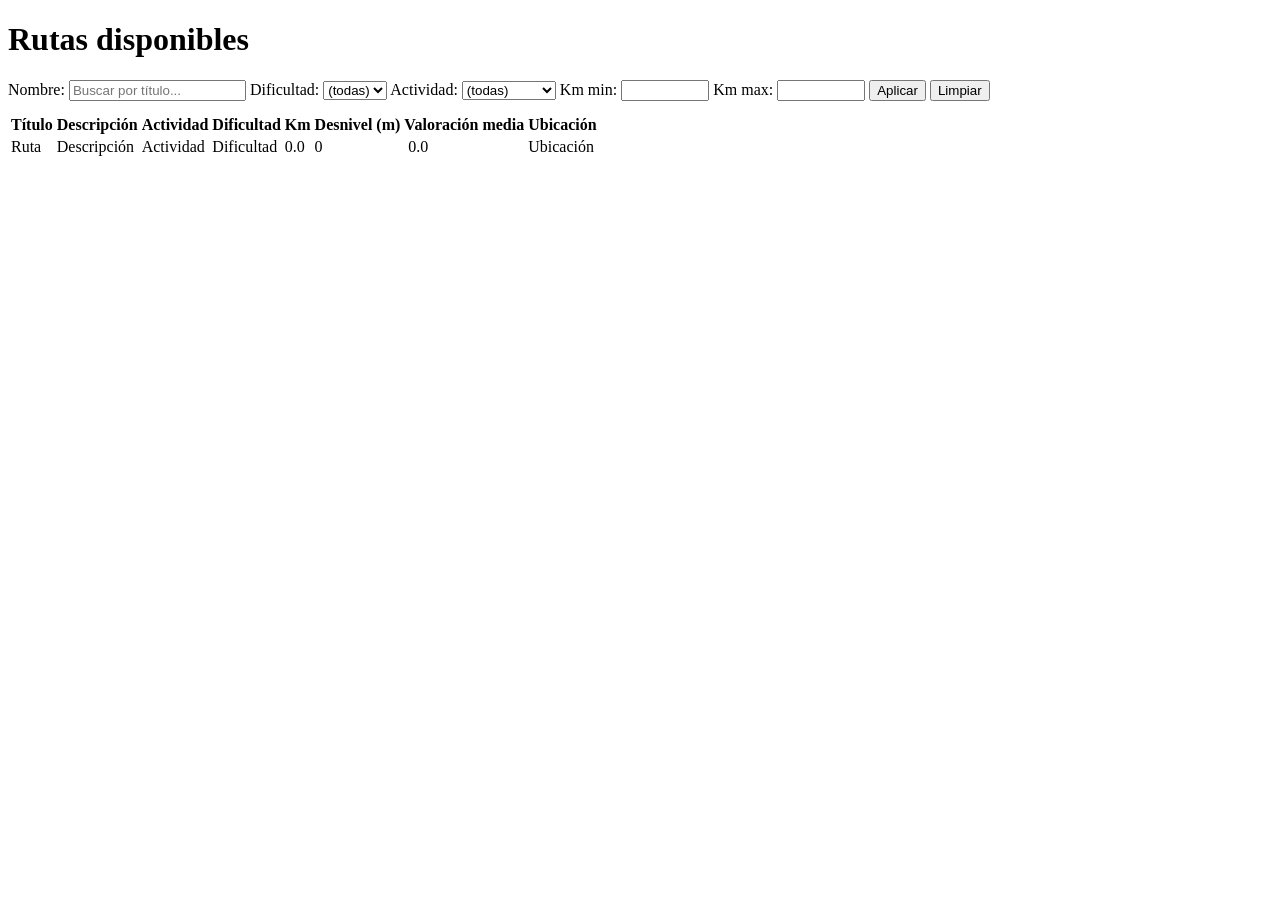
<file: src/main/resources/templates/index.html>
<!DOCTYPE html>
<html lang="es" xmlns:th="http://www.thymeleaf.org">
<head>
    <meta charset="UTF-8" />
    <title>SendaLite - Rutas</title>
    <th:block th:replace="fragments/common :: headExtras" />
</head>
<body>
<th:block th:replace="fragments/common :: navbar" />
<h1>Rutas disponibles</h1>

<!-- FILTROS: búsqueda y selectores para filtrar en cliente -->
<div style="margin-bottom:12px;">
    <label>Nombre: <input id="filterNombre" type="text" placeholder="Buscar por título..." /></label>
    <label>Dificultad:
        <select id="filterDificultad">
            <option value="">(todas)</option>
            <option value="FACIL">Fácil</option>
            <option value="MEDIA">Media</option>
            <option value="DIFICIL">Difícil</option>
        </select>
    </label>
    <label>Actividad:
        <select id="filterActividad">
            <option value="">(todas)</option>
            <option value="SENDERISMO">Senderismo</option>
            <option value="CICLISMO">Ciclismo</option>
            <option value="CORRER">Correr</option>
            <option value="ESCALADA">Escalada</option>
            <option value="OTRO">Otro</option>
        </select>
    </label>
    <label>Km min: <input id="filterMinKm" type="number" step="0.1" min="0" style="width:80px;" /></label>
    <label>Km max: <input id="filterMaxKm" type="number" step="0.1" min="0" style="width:80px;" /></label>
    <button id="btnAplicarFiltro">Aplicar</button>
    <button id="btnLimpiarFiltro">Limpiar</button>
</div>

<div>
    <table class="routes-table">
        <thead>
            <tr>
                <th>Título</th>
                <th>Descripción</th>
                <th>Actividad</th>
                <th>Dificultad</th>
                <th>Km</th>
                <th>Desnivel (m)</th>
                <th>Valoración media</th>
                <th>Ubicación</th>
            </tr>
        </thead>
        <tbody>
            <tr th:each="ruta : ${rutas}"
                th:attr="data-id=${ruta.idRuta}, data-titulo=${ruta.titulo}, data-dificultad=${ruta.dificultad != null ? ruta.dificultad.name() : ''}, data-actividad=${ruta.tipoActividad != null ? ruta.tipoActividad.name() : ''}, data-distancia=${ruta.distanciaKm}"
                tabindex="0">
                <td><a th:href="@{'/rutas/' + ${ruta.idRuta}}" th:text="${ruta.titulo}">Ruta</a></td>
                <td th:text="${ruta.descripcion}">Descripción</td>
                <td th:text="${ruta.tipoActividad != null ? ruta.tipoActividad.name() : ''}">Actividad</td>
                <td>
                    <span class="difficulty-badge" th:text="${ruta.dificultad != null ? ruta.dificultad.name() : ''}">Dificultad</span>
                    <span class="difficulty-bars" aria-hidden="true">
                        <span class="bar"></span>
                        <span class="bar"></span>
                        <span class="bar"></span>
                    </span>
                </td>
                <td th:text="${ruta.distanciaKm != null ? #numbers.formatDecimal(ruta.distanciaKm,1,2) : ''}">0.0</td>
                <td th:text="${ruta.desnivelM != null ? ruta.desnivelM : ''}">0</td>
                <td th:attr="data-media=${medias != null and medias.containsKey(ruta.idRuta) ? medias[ruta.idRuta] : 0}" aria-label="Valoración media de la ruta">
                    <span class="stars-inline" aria-hidden="true"></span> &nbsp;<span th:text="${medias != null and medias.containsKey(ruta.idRuta) ? #numbers.formatDecimal(medias[ruta.idRuta],1,1) : '0.0'}">0.0</span>
                </td>
                <td th:text="${ruta.ubicacion}">Ubicación</td>
            </tr>
        </tbody>
    </table>
</div>
<script th:inline="javascript">
    /*<![CDATA[*/
    function logout() {
        var meta = document.querySelector('meta[name="_csrf"]');
        var headerMeta = document.querySelector('meta[name="_csrf_header"]');
        var token = meta ? meta.getAttribute('content') : null;
        var headerName = headerMeta ? headerMeta.getAttribute('content') : 'X-XSRF-TOKEN';
        var headers = {};
        if (token) headers[headerName] = token;
        fetch('/logout', { method: 'POST', credentials: 'include', headers: headers })
            .then(() => { window.location = '/'; })
            .catch(e => { alert('Error al hacer logout: ' + e); });
    }

    // Funciones de filtrado en cliente
    function aplicarFiltro() {
        var nombre = (document.getElementById('filterNombre').value || '').toLowerCase();
        var dificultad = document.getElementById('filterDificultad').value || '';
        var actividad = document.getElementById('filterActividad').value || '';
        var minKm = parseFloat(document.getElementById('filterMinKm').value);
        var maxKm = parseFloat(document.getElementById('filterMaxKm').value);
        if (isNaN(minKm)) minKm = null;
        if (isNaN(maxKm)) maxKm = null;

        var rows = document.querySelectorAll('table tbody tr');
        rows.forEach(function(row) {
            var titulo = (row.getAttribute('data-titulo') || '').toLowerCase();
            var rowDificultad = row.getAttribute('data-dificultad') || '';
            var rowActividad = row.getAttribute('data-actividad') || '';
            var distanciaRaw = row.getAttribute('data-distancia');
            var rowKm = distanciaRaw ? parseFloat(distanciaRaw) : null;

            var ok = true;
            if (nombre && !titulo.includes(nombre)) ok = false;
            if (dificultad && rowDificultad !== dificultad) ok = false;
            if (actividad && rowActividad !== actividad) ok = false;
            if (minKm !== null && (rowKm === null || rowKm < minKm)) ok = false;
            if (maxKm !== null && (rowKm === null || rowKm > maxKm)) ok = false;

            row.style.display = ok ? '' : 'none';
        });
    }

    function limpiarFiltro() {
        document.getElementById('filterNombre').value = '';
        document.getElementById('filterDificultad').value = '';
        document.getElementById('filterActividad').value = '';
        document.getElementById('filterMinKm').value = '';
        document.getElementById('filterMaxKm').value = '';
        aplicarFiltro();
    }

    document.getElementById('btnAplicarFiltro').addEventListener('click', function(e) { e.preventDefault(); aplicarFiltro(); });
    document.getElementById('btnLimpiarFiltro').addEventListener('click', function(e) { e.preventDefault(); limpiarFiltro(); });

    // Llamada para renderizar estrellas en el índice (si existe la función global renderAllStars)
    if (typeof renderAllStars === 'function') { document.addEventListener('DOMContentLoaded', renderAllStars); }

    // Hacer las filas clicables: navegar a /rutas/{id} cuando se clickea la fila (excepto sobre enlaces, botones o inputs)
    function setupClickableRows() {
        document.querySelectorAll('table.routes-table tbody tr[data-id]').forEach(function(row){
            row.addEventListener('click', function(e){
                var target = e.target;
                if (target.closest('a, button, input, select, textarea')) return; // no interferir
                var id = this.getAttribute('data-id');
                if (id) window.location = '/rutas/' + id;
            });
            // permitir Enter/Space para activar la fila cuando tiene foco
            row.addEventListener('keydown', function(e){
                if (e.key === 'Enter' || e.key === ' ') { e.preventDefault(); this.click(); }
            });
        });
    }
    document.addEventListener('DOMContentLoaded', setupClickableRows);
     /*]]>*/
</script>
</body>
</html>
</file>
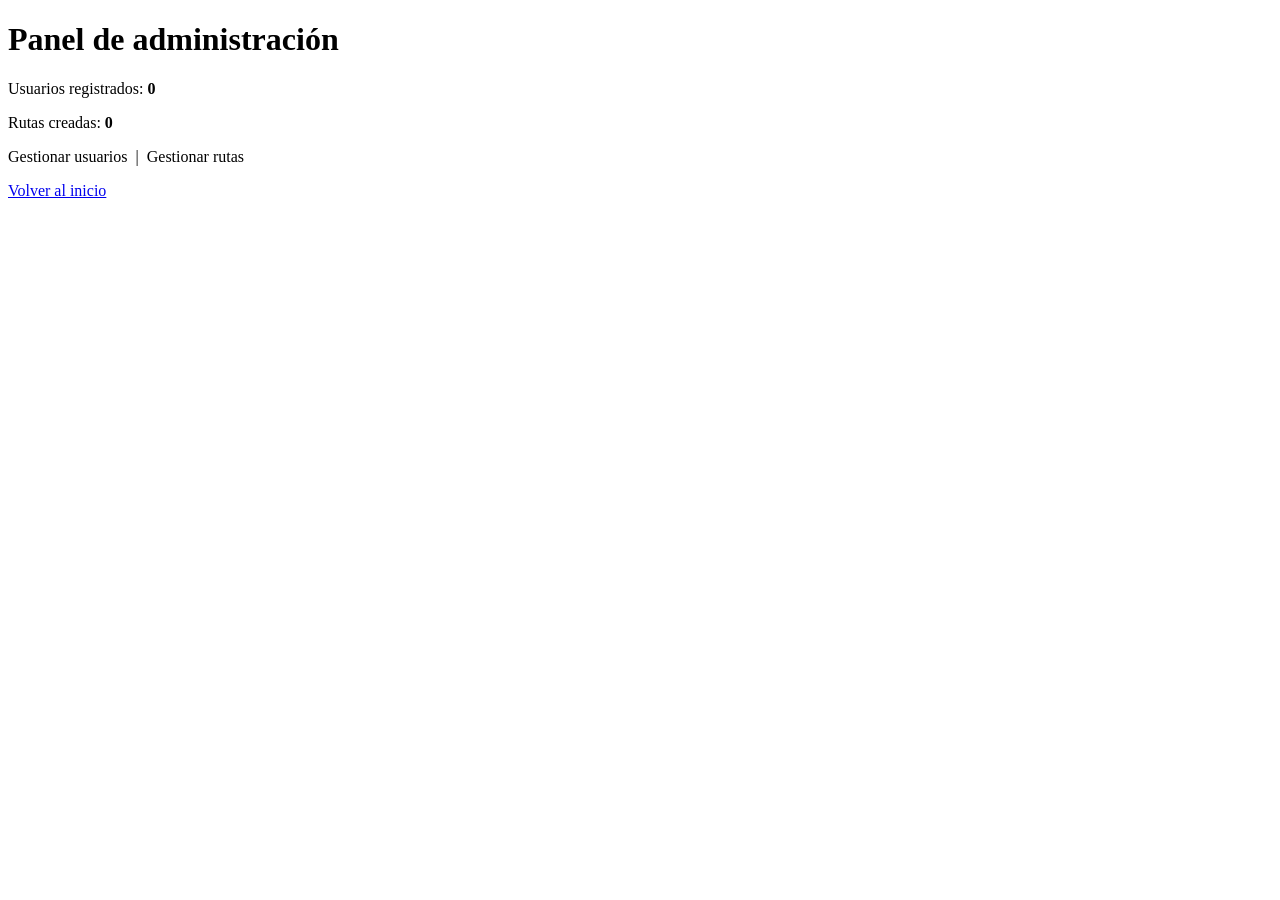
<file: src/main/resources/templates/admin/index.html>
<!DOCTYPE html>
<html lang="es" xmlns:th="http://www.thymeleaf.org">
<head>
    <meta charset="UTF-8" />
    <title>Admin - Panel</title>
    <th:block th:replace="~{fragments/common :: headExtras}" />
</head>
<body>
<th:block th:replace="~{fragments/common :: navbar}" />
<h1>Panel de administración</h1>
<p>Usuarios registrados: <strong th:text="${usuariosCount}">0</strong></p>
<p>Rutas creadas: <strong th:text="${rutasCount}">0</strong></p>
<p>
    <a th:href="@{/admin/usuarios}">Gestionar usuarios</a>
    &nbsp;|&nbsp;
    <a th:href="@{/admin/rutas}">Gestionar rutas</a>
</p>
<p><a href="/">Volver al inicio</a></p>
</body>
</html>
</file>
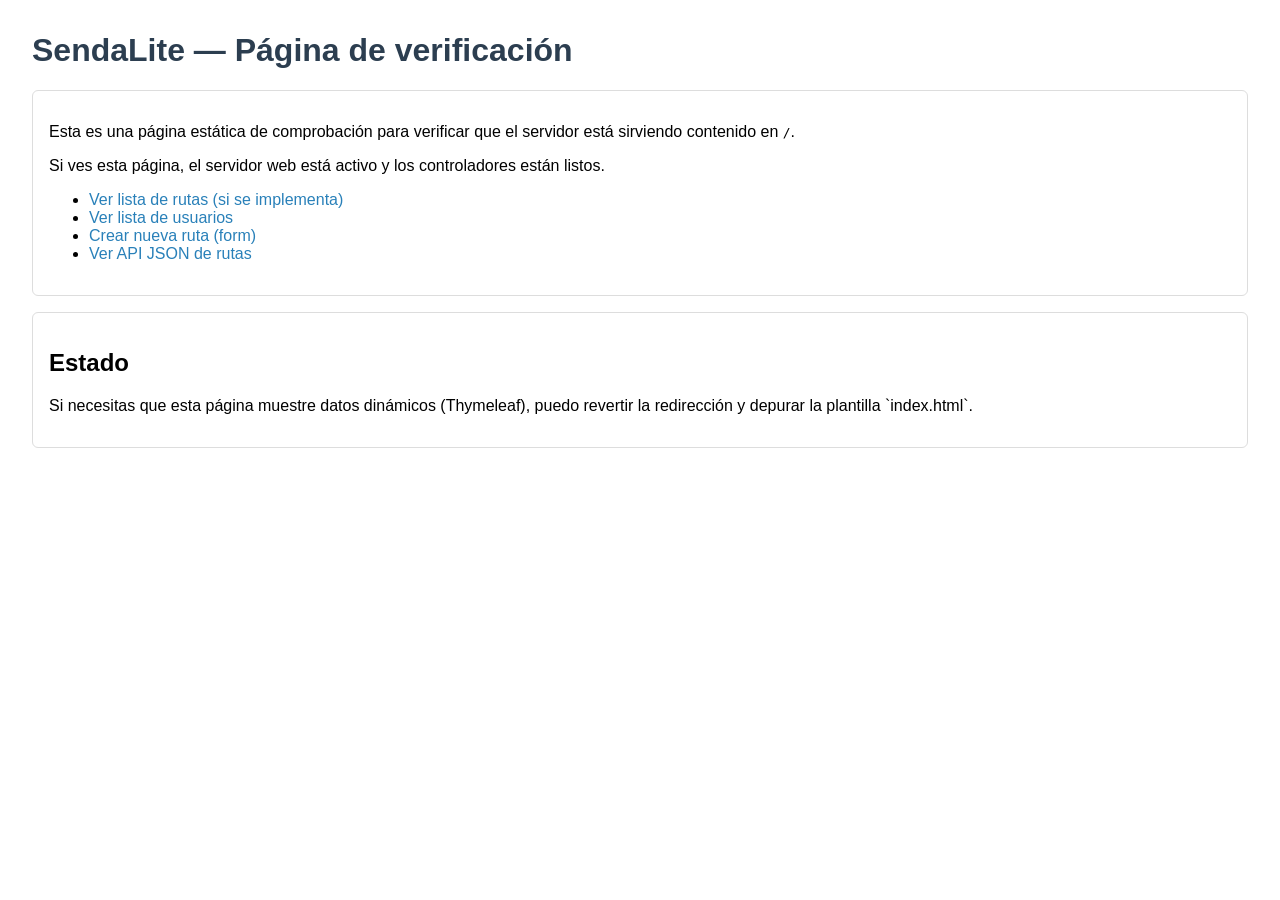
<file: src/main/resources/static/static-index.html>
<!DOCTYPE html>
<html lang="es">
<head>
  <meta charset="UTF-8" />
  <title>SendaLite - Verificación</title>
  <style>
    body { font-family: Arial, sans-serif; margin: 2rem; }
    h1 { color: #2c3e50; }
    a { color: #2980b9; text-decoration: none; }
    .card { border: 1px solid #ddd; padding: 1rem; margin-bottom: 1rem; border-radius: 6px; }
  </style>
</head>
<body>
  <h1>SendaLite — Página de verificación</h1>
  <div class="card">
    <p>Esta es una página estática de comprobación para verificar que el servidor está sirviendo contenido en <code>/</code>.</p>
    <p>Si ves esta página, el servidor web está activo y los controladores están listos.</p>
    <ul>
      <li><a href="/rutas">Ver lista de rutas (si se implementa)</a></li>
      <li><a href="/usuarios">Ver lista de usuarios</a></li>
      <li><a href="/rutas/nueva">Crear nueva ruta (form)</a></li>
      <li><a href="/api/rutas">Ver API JSON de rutas</a></li>
    </ul>
  </div>
  <div class="card">
    <h2>Estado</h2>
    <p>Si necesitas que esta página muestre datos dinámicos (Thymeleaf), puedo revertir la redirección y depurar la plantilla `index.html`.</p>
  </div>
</body>
</html>
</file>
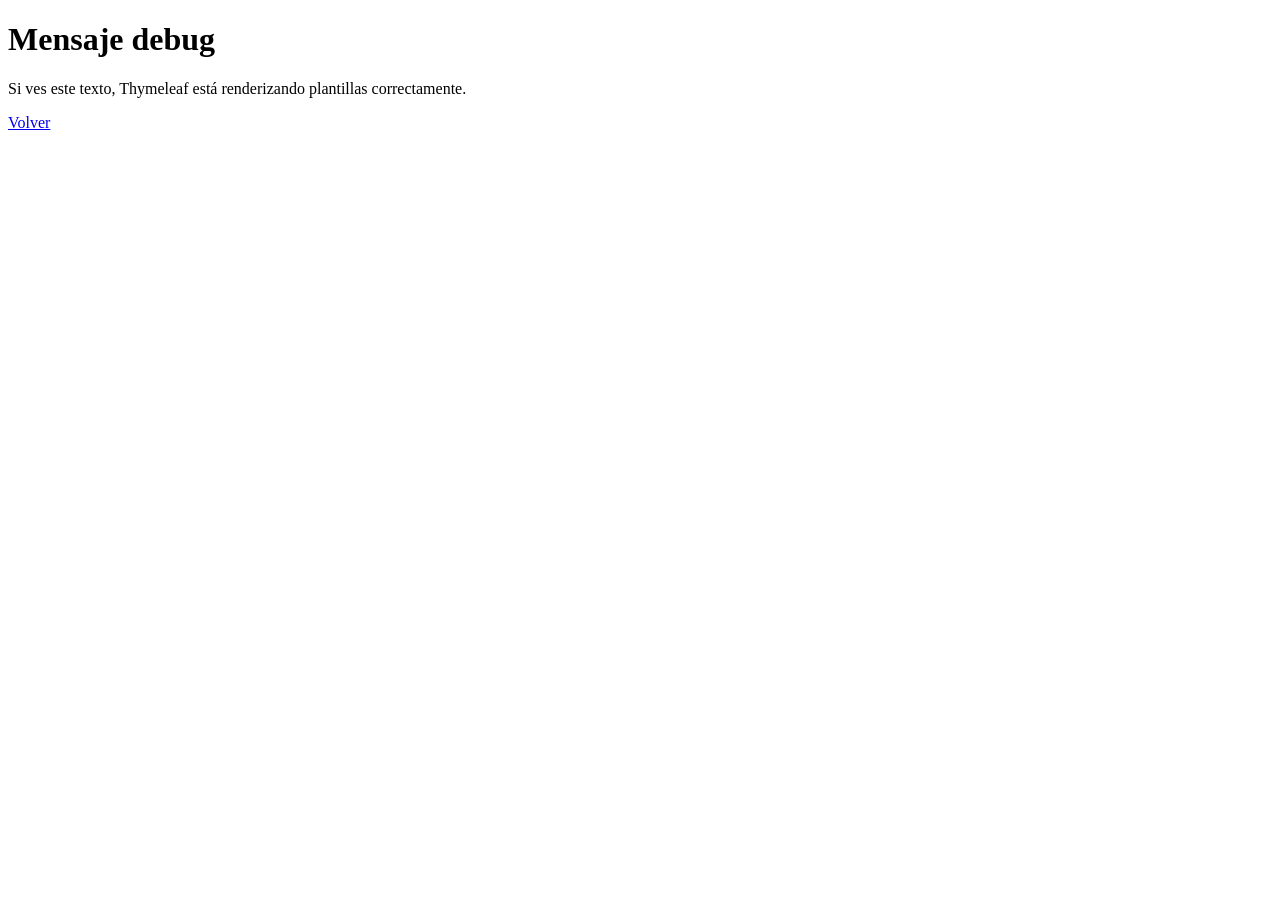
<file: src/main/resources/templates/debug-index.html>
<!DOCTYPE html>
<html lang="es" xmlns:th="http://www.thymeleaf.org">
<head>
  <meta charset="UTF-8" />
  <title>Debug Thymeleaf</title>
</head>
<body>
  <h1 th:text="${mensajeDebug}">Mensaje debug</h1>
  <p>Si ves este texto, Thymeleaf está renderizando plantillas correctamente.</p>
  <p><a href="/static">Volver</a></p>
</body>
</html>
</file>
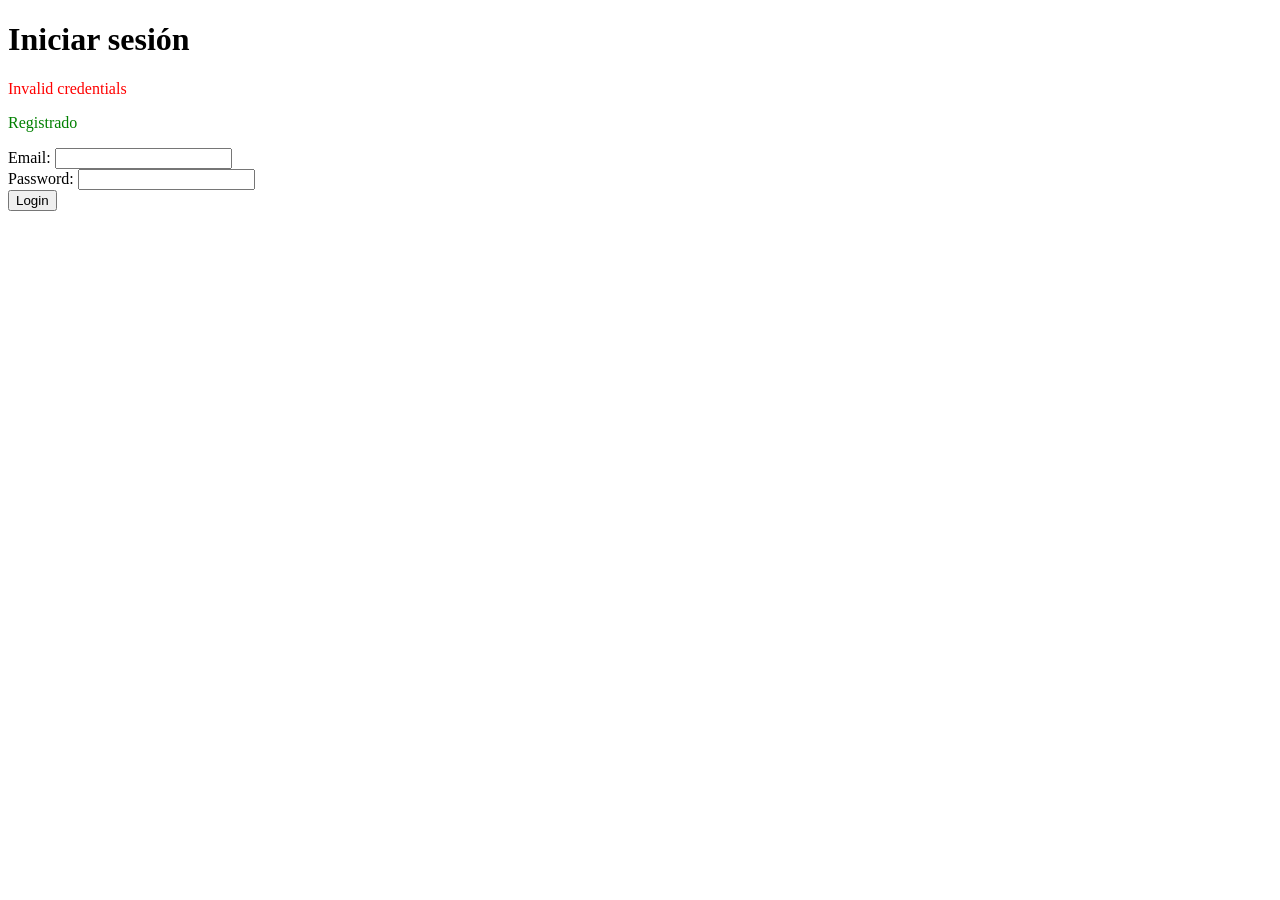
<file: src/main/resources/templates/login.html>
<!DOCTYPE html>
<html lang="es" xmlns:th="http://www.thymeleaf.org">
<head>
    <meta charset="UTF-8" />
    <title>Login</title>
    <th:block th:replace="fragments/common :: headExtras" />
</head>
<body>
<th:block th:replace="fragments/common :: navbar" />
<h1>Iniciar sesión</h1>
<div th:if="${param.error}">
    <p style="color:red">Invalid credentials</p>
</div>
<div th:if="${success}">
    <p style="color:green" th:text="${success}">Registrado</p>
</div>
<form th:action="@{/login}" method="post">
    <input type="hidden" th:name="${_csrf.parameterName}" th:value="${_csrf.token}" />
    <label>Email: <input type="text" name="username" /></label><br/>
    <label>Password: <input type="password" name="password" /></label><br/>
    <button type="submit">Login</button>
</form>
</body>
</html>
</file>
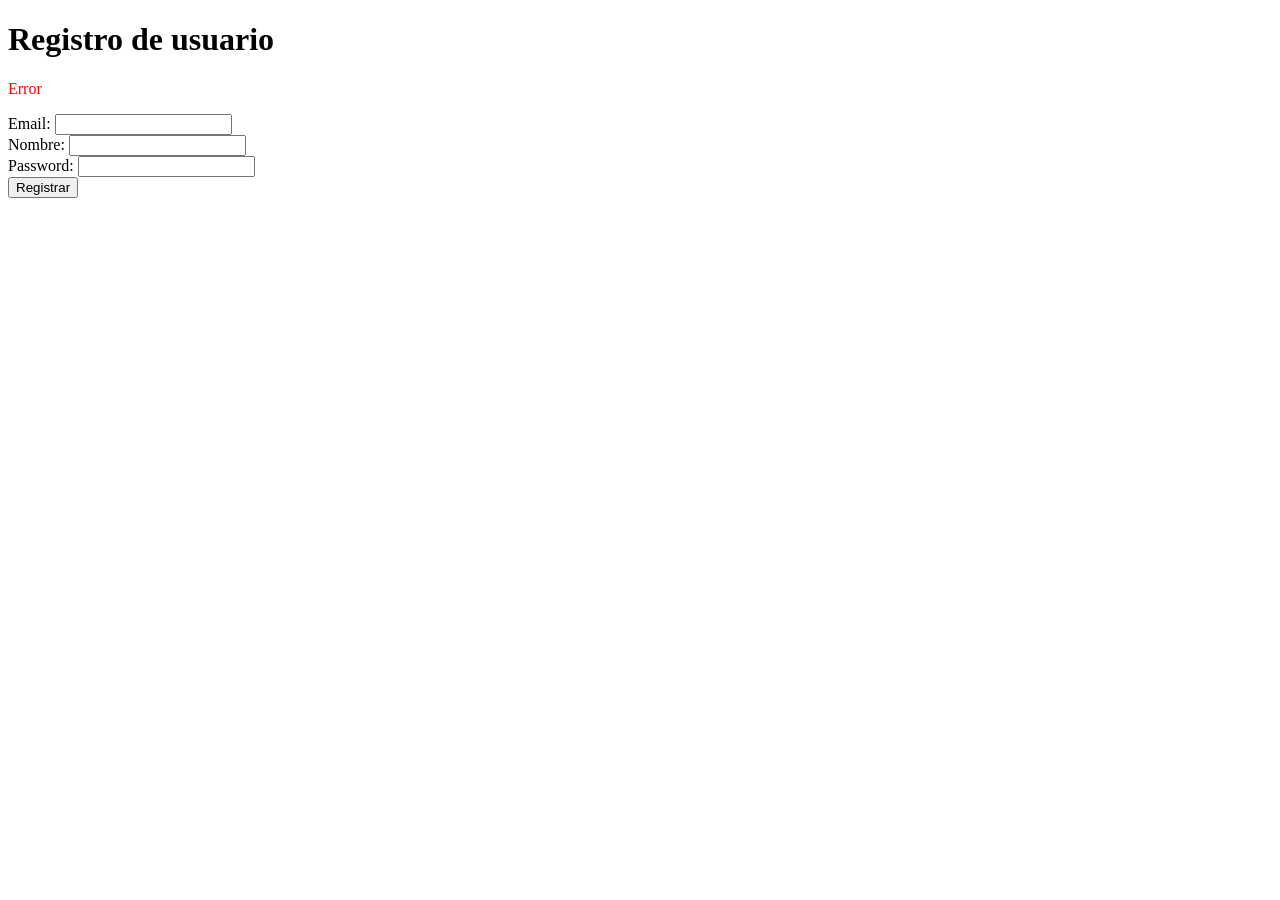
<file: src/main/resources/templates/register.html>
<!DOCTYPE html>
<html lang="es" xmlns:th="http://www.thymeleaf.org">
<head>
    <meta charset="UTF-8" />
    <title>Registro</title>
    <th:block th:replace="fragments/common :: headExtras" />
</head>
<body>
<th:block th:replace="fragments/common :: navbar" />
<h1>Registro de usuario</h1>
<div th:if="${error}">
    <p style="color:red" th:text="${error}">Error</p>
</div>
<form th:action="@{/register}" method="post" th:object="${usuario}">
    <label>Email: <input type="email" th:field="*{email}" required/></label><br/>
    <label>Nombre: <input type="text" th:field="*{nombre}" required/></label><br/>
    <label>Password: <input type="password" th:field="*{password}" required/></label><br/>
    <button type="submit">Registrar</button>
</form>
</body>
</html>
</file>
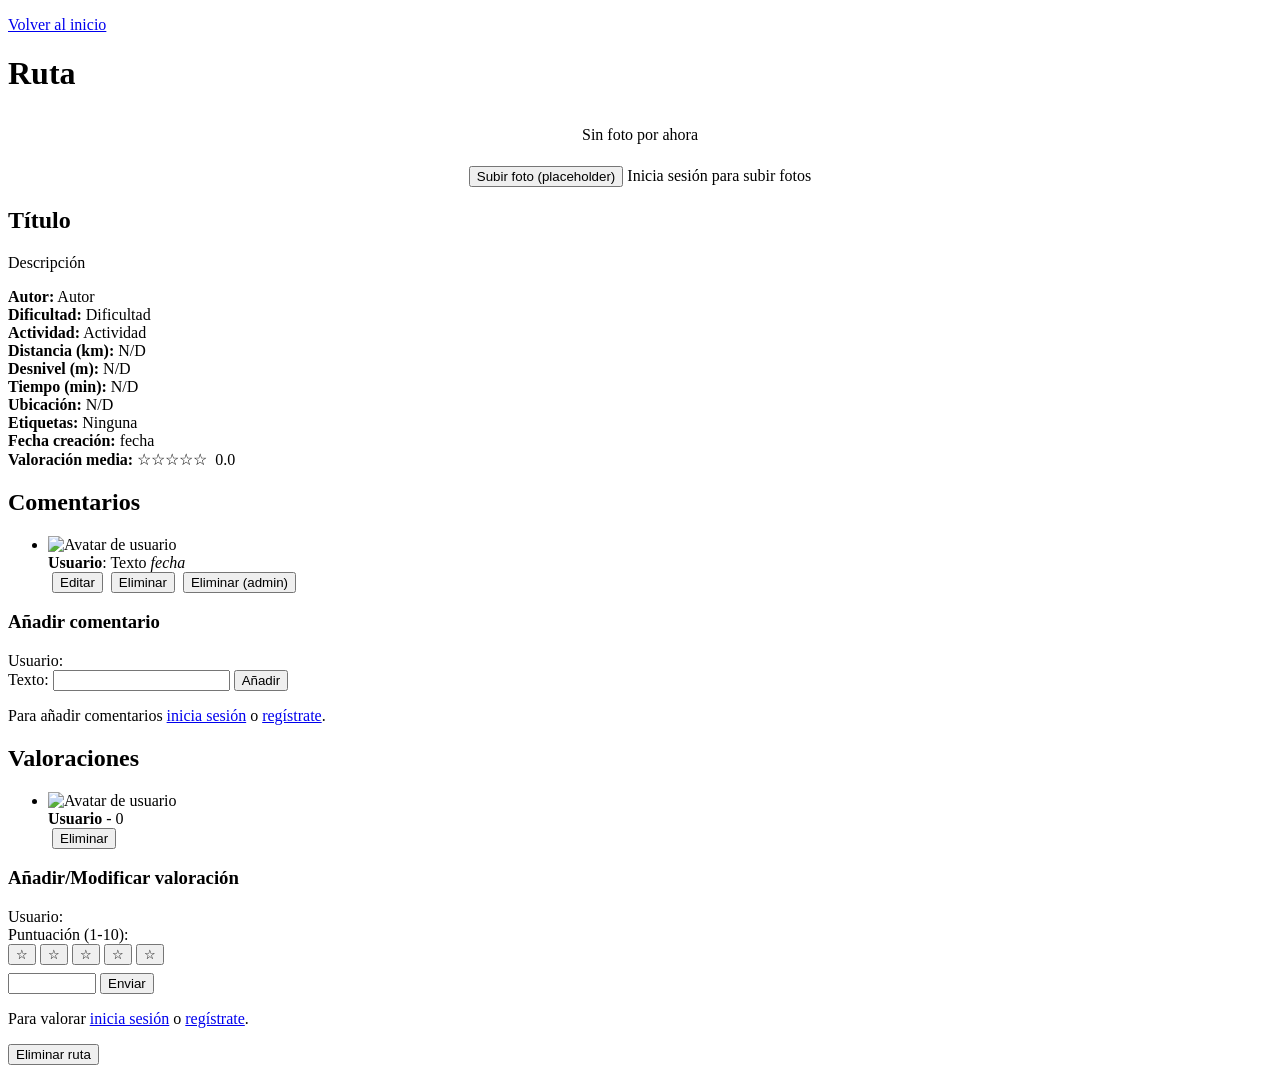
<file: src/main/resources/templates/ruta.html>
<!DOCTYPE html>
<html lang="es" xmlns:th="http://www.thymeleaf.org">
<head>
    <meta charset="UTF-8" />
    <title th:text="${ruta != null ? ruta.titulo : 'Ruta'}">Ruta</title>
    <th:block th:replace="fragments/common :: headExtras" />
</head>
<body>
<th:block th:replace="fragments/common :: navbar" />
<p><a href="/">Volver al inicio</a></p>
<h1 th:text="${ruta != null ? ruta.titulo : 'Ruta no encontrada'}">Ruta</h1>
<div th:if="${ruta != null}" id="rutaContainer" th:attr="data-ruta-id=${ruta != null ? ruta.idRuta : -1}">
    <!-- Imagen deshabilitada por ahora: mostramos un placeholder simple en su lugar -->
    <div class="ruta-media-placeholder">
        <div class="card" style="text-align:center;color:var(--muted);padding:12px;">Sin foto por ahora</div>
        <div style="margin-top:10px; text-align:center;">
            <input id="uploadPhotoInput" type="file" style="display:none" aria-hidden="true" />
            <button id="uploadPhotoBtn" type="button" th:if="${currentUser != null}" aria-label="Subir foto (placeholder)">Subir foto (placeholder)</button>
            <a th:if="${currentUser == null}" th:href="@{/login}" class="button-like">Inicia sesión para subir fotos</a>
        </div>
    </div>
    <div id="rutaDetails">
        <div class="card">
            <h2 th:text="${ruta.titulo}">Título</h2>
            <p class="descripcion" th:text="${ruta.descripcion}">Descripción</p>
            <button type="button" class="read-more-toggle" style="display:none" aria-expanded="false" aria-controls="descripcion">Leer más</button>
            <div class="row">
                <div class="field"><strong>Autor:</strong> <span th:text="${ruta.autor != null ? ruta.autor.nombre : 'Desconocido'}">Autor</span></div>
                <div class="field" th:attr="data-dificultad=${ruta.dificultad != null ? ruta.dificultad.name() : ''}"><strong>Dificultad:</strong>
                    <span class="difficulty-badge" th:text="${ruta.dificultad != null ? ruta.dificultad.name() : 'No especificada'}">Dificultad</span>
                </div>
                <div class="field"><strong>Actividad:</strong> <span th:text="${ruta.tipoActividad != null ? ruta.tipoActividad.name() : 'No especificado'}">Actividad</span></div>
            </div>
            <div class="row">
                <div class="field"><strong>Distancia (km):</strong> <span th:text="${ruta.distanciaKm != null ? ruta.distanciaKm : 'N/D'}">N/D</span></div>
                <div class="field"><strong>Desnivel (m):</strong> <span th:text="${ruta.desnivelM != null ? ruta.desnivelM : 'N/D'}">N/D</span></div>
                <div class="field"><strong>Tiempo (min):</strong> <span th:text="${ruta.tiempoEstimadoMin != null ? ruta.tiempoEstimadoMin : 'N/D'}">N/D</span></div>
            </div>
            <div class="row">
                <div class="field"><strong>Ubicación:</strong> <span th:text="${ruta.ubicacion != null ? ruta.ubicacion : 'N/D'}">N/D</span></div>
                <div class="field"><strong>Etiquetas:</strong> <span th:text="${ruta.etiquetas != null ? ruta.etiquetas : 'Ninguna'}">Ninguna</span></div>
            </div>
            <div class="row">
                 <div class="field"><strong>Fecha creación:</strong> <span th:text="${ruta.fechaCreacion}">fecha</span></div>
                 <div class="field"><strong>Valoración media:</strong>
                     <span class="media-rating" th:attr="data-media=${media}">
                         <span class="stars" aria-hidden="true"></span>
                         &nbsp;<span class="media-number" th:text="${#numbers.formatDecimal(media,1,1)}">0.0</span>
                     </span>
                 </div>
             </div>
        </div>
    </div>
</div> <!-- fin de #rutaContainer -->

<h2>Comentarios</h2>
<ul class="comentarios">
    <li th:each="c : ${comentarios}" th:attr="data-comentario-id=${c.idComentario}, data-text=${c.texto}">
        <div class="item-left">
            <img loading="lazy" class="avatar" th:src="@{/img/avatar-default.svg}" alt="Avatar de usuario" />
            <div class="item-content">
                <strong th:text="${c.usuario != null ? c.usuario.nombre : 'Anon'}">Usuario</strong>:
                <span th:text="${c.texto}">Texto</span>
                <em th:text="${c.fechaComentario}">fecha</em>
            </div>
        </div>
        <div class="item-actions">
            <span th:if="${currentUser != null and c.usuario != null and c.usuario.idUsuario == currentUser.idUsuario}">
                &nbsp;<button type="button" th:attr="data-edit-id=${c.idComentario}" onclick="startEditComentario(this.dataset.editId)">Editar</button>
                &nbsp;<button type="button" th:attr="data-del-id=${c.idComentario}" onclick="deleteComentario(this.dataset.delId)">Eliminar</button>
            </span>
            <span th:if="${currentUser != null and currentUser.admin}">
                &nbsp;<button type="button" th:attr="data-del-id=${c.idComentario}" onclick="deleteComentario(this.dataset.delId)">Eliminar (admin)</button>
            </span>
        </div>
    </li>
</ul>

<div th:if="${currentUser != null}">
    <h3>Añadir comentario</h3>
    <form id="comentarioForm" onsubmit="return enviarComentario()">
        <label>Usuario:</label>
        <span th:text="${currentUser.nombre}"></span>
        <br/>
        <label for="texto">Texto:</label>
        <input id="texto" name="texto" />
        <button id="comentarioSubmit" type="submit">Añadir</button>
        <button id="comentarioCancel" type="button" style="display:none;margin-left:8px;" onclick="cancelEditComentario()">Cancelar</button>
    </form>
</div>
<div th:if="${currentUser == null}">
    <p>Para añadir comentarios <a href="/login">inicia sesión</a> o <a href="/register">regístrate</a>.</p>
</div>

<h2>Valoraciones</h2>
<ul class="valoraciones">
    <li th:each="v : ${valoraciones}" th:attr="data-valoracion-id=${v.idValoracion}, data-usuario-id=${v.usuario != null ? v.usuario.idUsuario : -1}">
        <div class="item-left">
            <img loading="lazy" class="avatar" th:src="@{/img/avatar-default.svg}" alt="Avatar de usuario" />
            <div class="item-content">
                <strong th:text="${v.usuario != null ? v.usuario.nombre : 'Anon'}">Usuario</strong> - <span th:text="${v.puntuacion}">0</span>
            </div>
        </div>
        <div class="item-actions">
            <span th:if="${currentUser != null and ((v.usuario != null and v.usuario.idUsuario == currentUser.idUsuario) or currentUser.admin)}">
                &nbsp;<button type="button" th:attr="data-del-id=${v.idValoracion}" onclick="deleteValoracion(this.dataset.delId)">Eliminar</button>
            </span>
        </div>
    </li>
</ul>

<div th:if="${currentUser != null}">
    <h3>Añadir/Modificar valoración</h3>
    <form id="valoracionForm" onsubmit="return enviarValoracion()">
        <label>Usuario:</label>
        <span th:text="${currentUser.nombre}"></span>
        <br/>
        <label for="puntuacion">Puntuación (1-10):</label>
        <!-- Selector interactivo: 5 estrellas representando 1-10 en pasos de 2 -->
        <div class="star-input" role="radiogroup" aria-label="Seleccionar puntuación">
            <button type="button" class="star selectable" data-value="2" aria-checked="false" role="radio" aria-label="2">☆</button>
            <button type="button" class="star selectable" data-value="4" aria-checked="false" role="radio" aria-label="4">☆</button>
            <button type="button" class="star selectable" data-value="6" aria-checked="false" role="radio" aria-label="6">☆</button>
            <button type="button" class="star selectable" data-value="8" aria-checked="false" role="radio" aria-label="8">☆</button>
            <button type="button" class="star selectable" data-value="10" aria-checked="false" role="radio" aria-label="10">☆</button>
        </div>
        <input id="puntuacion" name="puntuacion" type="number" min="1" max="10" style="width:80px;margin-top:8px;" />
        <button type="submit">Enviar</button>
    </form>
</div>
<div th:if="${currentUser == null}">
    <p>Para valorar <a href="/login">inicia sesión</a> o <a href="/register">regístrate</a>.</p>
</div>

<div th:if="${currentUser != null and ((ruta.autor != null and ruta.autor.idUsuario == currentUser.idUsuario) or currentUser.admin)}">
    <button type="button" onclick="deleteRuta()">Eliminar ruta</button>
</div>

<script th:inline="javascript">
    /*<![CDATA[*/
    // obtener rutaId desde el atributo data para evitar inline Thymeleaf en JS
    var _rc = document.getElementById('rutaContainer');
    var rutaId = _rc ? (parseInt(_rc.dataset.rutaId, 10) || -1) : -1;
     // Usaremos meta tags CSRF en el DOM para obtener token y headerName
     var csrfMeta = document.querySelector('meta[name="_csrf"]');
     var csrfHeaderMeta = document.querySelector('meta[name="_csrf_header"]');
     var csrfToken = csrfMeta ? csrfMeta.getAttribute('content') : null;
     var csrfHeaderName = csrfHeaderMeta ? csrfHeaderMeta.getAttribute('content') : 'X-XSRF-TOKEN';
     /*]]>*/

    // Funciones nuevas: estrellas, leer más y upload placeholder
    function renderAllStars() {
        document.querySelectorAll('.media-rating').forEach(function(el){
            var mediaRaw = el.dataset.media;
            var media = parseFloat(mediaRaw) || 0;
            var starsCount = Math.round(media / 2); // valor 1-10 -> 0-5 estrellas
            var starsEl = el.querySelector('.stars');
            if (!starsEl) return;
            var html = '';
            for (var i=0;i<5;i++){
                html += (i < starsCount) ? '<span class="star filled">★</span>' : '<span class="star">☆</span>';
            }
            starsEl.innerHTML = html;
            el.setAttribute('aria-label', 'Valoración media ' + (Math.round(media*10)/10) );
        });
        // estrellas en tablas/listados (index) y otras instancias
        document.querySelectorAll('[data-media]').forEach(function(el){
            if (!el.classList.contains('media-rating')){
                var media = parseFloat(el.dataset.media) || 0;
                var starsCount = Math.round(media / 2);
                var container = el.querySelector('.stars-inline');
                if (!container) return;
                var html = '';
                for (var i=0;i<5;i++) html += (i<starsCount) ? '<span class=\'star filled\'>★</span>' : '<span class=\'star\'>☆</span>';
                container.innerHTML = html;
            }
        });
    }

    function setupReadMore() {
        var desc = document.querySelector('.descripcion');
        var toggle = document.querySelector('.read-more-toggle');
        if (!desc || !toggle) return;
        var full = desc.textContent || '';
        var limit = 280;
        if (full.length <= limit) { toggle.style.display = 'none'; return; }
        var truncated = full.slice(0, limit).trim() + '...';
        desc.textContent = truncated;
        toggle.style.display = 'inline-block';
        var expanded = false;
        toggle.addEventListener('click', function(e){ e.preventDefault();
            if (!expanded) { desc.textContent = full; toggle.textContent = 'Leer menos'; expanded = true; }
            else { desc.textContent = truncated; toggle.textContent = 'Leer más'; expanded = false; }
        });
    }

    function setupUploadPlaceholder() {
        var btn = document.getElementById('uploadPhotoBtn');
        var input = document.getElementById('uploadPhotoInput');
        if (!btn || !input) return;
        btn.addEventListener('click', function(){
            input.click();
        });
        input.addEventListener('change', function(){
            if (input.files && input.files.length > 0) {
                alert('Archivo seleccionado: ' + input.files[0].name + '\n\nNota: subida deshabilitada (placeholder).');
                input.value = null;
            }
        });
    }

    function setupStarInput() {
        var stars = document.querySelectorAll('.star-input .star.selectable');
        var input = document.getElementById('puntuacion');
        if (!stars || !input) return;
        function setStars(value) {
            stars.forEach(function(s){
                var v = parseInt(s.dataset.value,10) || 0;
                if (v <= value) { s.classList.add('filled'); s.setAttribute('aria-checked','true'); s.textContent='★'; }
                else { s.classList.remove('filled'); s.setAttribute('aria-checked','false'); s.textContent='☆'; }
            });
        }
        stars.forEach(function(s){
            s.addEventListener('click', function(){
                var v = parseInt(this.dataset.value,10) || 0;
                input.value = v;
                setStars(v);
            });
            s.addEventListener('keydown', function(e){
                if (e.key === 'Enter' || e.key === ' ') { e.preventDefault(); this.click(); }
            });
        });
        // Si ya hay un valor (usuario modificando), inicializar visualmente
        var existing = parseInt(input.value,10) || 0;
        if (existing > 0) setStars(existing);
    }

    /*<![CDATA[*/
    // DEBUG: imprimir cookies y token
    console.debug('csrfToken (Thymeleaf):', csrfToken);
    console.debug('document.cookie:', document.cookie);

    var editingComentarioId = null;

    function sanitizeToken(t) {
        if (!t) return t;
        // quitar comillas alrededor si existen
        return t.replace(/^[\s\uFEFF\u00A0]*"?(.*?)"?[\s\uFEFF\u00A0]*$/, '$1');
    }

    function getCookie(name) {
        const matches = document.cookie.match(new RegExp('(^|; )' + name + '=([^;]*)'));
        return matches ? decodeURIComponent(matches[2]) : null;
    }

    // Asegura que haya cookie XSRF-TOKEN o token meta; si no existe hace un GET para que el servidor la cree
    function ensureCsrf() {
        return new Promise((resolve, reject) => {
            // Primero usar el token inyectado por Thymeleaf en meta si está disponible
            if (csrfToken && csrfToken.trim().length > 0) {
                console.debug('ensureCsrf: usando token inyectado por Thymeleaf (meta)');
                return resolve(sanitizeToken(csrfToken));
            }
            // También permitir leer desde la cookie XSRF-TOKEN (CookieCsrfTokenRepository)
            const existing = getCookie('XSRF-TOKEN');
            if (existing) return resolve(sanitizeToken(existing));
            // Si no hay token, hacer un GET para que el servidor cree la cookie
            fetch(window.location.href, { method: 'GET', credentials: 'include' })
                .then(() => {
                    const tok = getCookie('XSRF-TOKEN');
                    console.debug('ensureCsrf: cookie XSRF-TOKEN tras GET ->', tok);
                    if (tok) resolve(sanitizeToken(tok));
                    else reject(new Error('No se pudo obtener XSRF-TOKEN'));
                })
                .catch(err => reject(err));
         });
     }

    function startEditComentario(id) {
        // Si id es 0 (por Thymeleaf placeholder) se intenta coger desde el DOM en el evento
        if (!id || id === 0) {
            // this function may be called from onclick with placeholder; find closest li
            // event doesn't propagate here, so try to find a selected li by focusing element
            // Mejor: obtener el id del botón usando arguments.callee.caller no fiable.
            // En vez de esto, buscaremos el primer li que tenga aria-selected o simplemente abortar.
        }
        // Intentar encontrar el li con data-comentario-id si id no válido
        if (!id || id === 0) {
            // intentar extraer id del elemento activo (document.activeElement)
            const active = document.activeElement;
            if (active && active.closest) {
                const li = active.closest('li[data-comentario-id]');
                if (li) id = parseInt(li.dataset.comentarioId, 10);
            }
        }
        if (!id || isNaN(id)) { alert('No se pudo iniciar la edición del comentario'); return; }

        const li = document.querySelector('li[data-comentario-id="' + id + '"]');
        if (!li) { alert('Comentario no encontrado en la página'); return; }
        const texto = li.dataset.text || li.querySelector('span') && li.querySelector('span').textContent || '';
        document.getElementById('texto').value = texto;
        editingComentarioId = id;
        document.getElementById('comentarioSubmit').textContent = 'Guardar';
        document.getElementById('comentarioCancel').style.display = 'inline-block';
        document.getElementById('texto').focus();
    }

    function cancelEditComentario() {
        editingComentarioId = null;
        document.getElementById('texto').value = '';
        document.getElementById('comentarioSubmit').textContent = 'Añadir';
        document.getElementById('comentarioCancel').style.display = 'none';
    }

    function enviarComentario() {
        const textoEl = document.getElementById('texto');
        const texto = textoEl.value && textoEl.value.trim();
        if (!texto) { alert('Introduce un texto para el comentario'); return false; }

        ensureCsrf().then(csrf => {
            const headers = { 'Content-Type': 'application/json' };
            const headerName = csrfHeaderName || 'X-XSRF-TOKEN';
            if (csrf) headers[headerName] = csrf;
            console.debug('enviarComentario: headers=', headers);

            if (editingComentarioId) {
                // actualizar comentario existente via PUT
                const url = '/api/rutas/' + rutaId + '/comentarios/' + editingComentarioId;
                console.debug('enviarComentario: PUT', url, JSON.stringify({ texto: texto }));
                fetch(url, {
                     method: 'PUT',
                     credentials: 'include',
                     headers: headers,
                     body: JSON.stringify({ texto: texto })
                }).then(r => {
                    console.debug('enviarComentario: respuesta status=', r.status);
                    if (r.ok) {
                        location.reload();
                    } else {
                        r.text().then(t => alert('Error al modificar comentario: ' + r.status + ' - ' + (t || r.statusText)));
                    }
                }).catch(e => alert('Error de red al modificar comentario: ' + e));
             } else {
                 // crear nuevo comentario via POST
                const url = '/api/rutas/' + rutaId + '/comentarios';
                console.debug('enviarComentario: POST', url, JSON.stringify({ texto: texto }));
                fetch(url, {
                    method: 'POST',
                    credentials: 'include',
                    headers: headers,
                    body: JSON.stringify({ texto: texto })
                }).then(async r => {
                    console.debug('enviarComentario POST status=', r.status);
                    const ct = r.headers.get('content-type') || '';
                    if (ct.indexOf('text/html') !== -1) {
                        alert('Parece que no estás autenticado. Se abrirá la página de login.');
                        window.location = '/login';
                        return;
                    }
                    if (r.status === 201 || r.ok) {
                        location.reload();
                    } else if (r.status === 401 || r.status === 403) {
                        const t = await r.text();
                        alert('No autorizado: ' + (t || r.statusText));
                        window.location = '/login';
                    } else {
                        const t = await r.text();
                        alert('Error al añadir comentario: ' + r.status + ' - ' + (t || r.statusText));
                    }
                }).catch(e => alert('Error de red al añadir comentario: ' + e));
             }
         }).catch(err => { alert('No se obtuvo token CSRF: ' + err); });

        return false;
    }

    function enviarValoracion() {
        const puntuacionRaw = document.getElementById('puntuacion').value;
        if (!puntuacionRaw) { alert('Introduce una puntuación entre 1 y 10'); return false; }
        const puntuacion = parseInt(puntuacionRaw, 10);
        if (isNaN(puntuacion) || puntuacion < 1 || puntuacion > 10) { alert('La puntuación debe ser un número entre 1 y 10'); return false; }

        ensureCsrf().then(csrf => {
            const headers = { 'Content-Type': 'application/json' };
            const headerName = csrfHeaderName || 'X-XSRF-TOKEN';
            if (csrf) headers[headerName] = csrf;
            const url = '/api/rutas/' + rutaId + '/valoraciones';
            console.debug('enviarValoracion: POST', url, JSON.stringify({ puntuacion: puntuacion }), 'headers=', headers);
            fetch(url, {
                method: 'POST',
                credentials: 'include',
                headers: headers,
                body: JSON.stringify({ puntuacion: puntuacion })
            }).then(async r => {
                console.debug('enviarValoracion status=', r.status);
                const ct = r.headers.get('content-type') || '';
                if (ct.indexOf('text/html') !== -1) {
                    alert('Parece que no estás autenticado. Ir a login.');
                    window.location = '/login';
                    return;
                }
                if (r.status === 201 || r.ok) {
                    location.reload();
                } else if (r.status === 401 || r.status === 403) {
                    const t = await r.text();
                    alert('No autorizado: ' + (t || r.statusText));
                    window.location = '/login';
                } else {
                    const t = await r.text();
                    alert('Error al añadir/actualizar valoración: ' + r.status + ' - ' + (t || r.statusText));
                }
            }).catch(e => alert('Error de red al añadir valoración: ' + e));
        }).catch(err => { alert('No se obtuvo token CSRF: ' + err); });

        return false;
    }

    function deleteComentario(id) {
        if (!id) { alert('ID de comentario inválido'); return; }
        if (!confirm('¿Eliminar este comentario?')) return;
        ensureCsrf().then(csrf => {
            const headers = {};
            const headerName = csrfHeaderName || 'X-XSRF-TOKEN';
            if (csrf) headers[headerName] = csrf;
            const url = '/api/rutas/' + rutaId + '/comentarios/' + id;
            console.debug('deleteComentario: DELETE', url);
            fetch(url, {
                 method: 'DELETE',
                 credentials: 'include',
                 headers: headers
             }).then(r => {
                 if (r.ok) location.reload(); else r.text().then(t => alert('Error al eliminar comentario: ' + (t || r.statusText)));
             }).catch(e => alert('Error de red al eliminar comentario: ' + e));
        }).catch(err => alert('No se obtuvo token CSRF: ' + err));
    }

    function deleteValoracion(id) {
        if (!id) { alert('ID de valoración inválido'); return; }
        if (!confirm('¿Eliminar esta valoración?')) return;
        ensureCsrf().then(csrf => {
            const headers = {};
            const headerName = csrfHeaderName || 'X-XSRF-TOKEN';
            if (csrf) headers[headerName] = csrf;
            const url = '/api/rutas/' + rutaId + '/valoraciones/' + id;
            console.debug('deleteValoracion: DELETE', url);
            fetch(url, {
                 method: 'DELETE',
                 credentials: 'include',
                 headers: headers
             }).then(r => {
                 if (r.ok) location.reload(); else r.text().then(t => alert('Error al eliminar valoración: ' + (t || r.statusText)));
             }).catch(e => alert('Error de red al eliminar valoración: ' + e));
        }).catch(err => alert('No se obtuvo token CSRF: ' + err));
    }

    function deleteRuta() {
        if (!confirm('¿Eliminar esta ruta? Esta operación también eliminará comentarios y valoraciones relacionados.')) return;
        ensureCsrf().then(csrf => {
            const headers = {};
            const headerName = csrfHeaderName || 'X-XSRF-TOKEN';
            if (csrf) headers[headerName] = csrf;
            const url = '/api/rutas/' + rutaId;
            console.debug('deleteRuta: DELETE', url);
            fetch(url, {
                 method: 'DELETE',
                 credentials: 'include',
                 headers: headers
             }).then(r => {
                 if (r.status === 204 || r.ok) {
                     window.location = '/';
                 } else {
                     r.text().then(t => alert('Error al eliminar ruta: ' + (t || r.statusText)));
                 }
             }).catch(e => alert('Error de red al eliminar ruta: ' + e));
        }).catch(err => alert('No se obtuvo token CSRF: ' + err));
    }

    /* Reutilizamos las funciones ya definidas más arriba (startEditComentario, cancelEditComentario, enviarComentario, etc.) */


    // Ejecutar inicializadores ligeros al cargar
    document.addEventListener('DOMContentLoaded', function(){
        renderAllStars();
        setupReadMore();
        setupUploadPlaceholder();
        setupStarInput();
    });
</script>
</body>
</html>
</file>
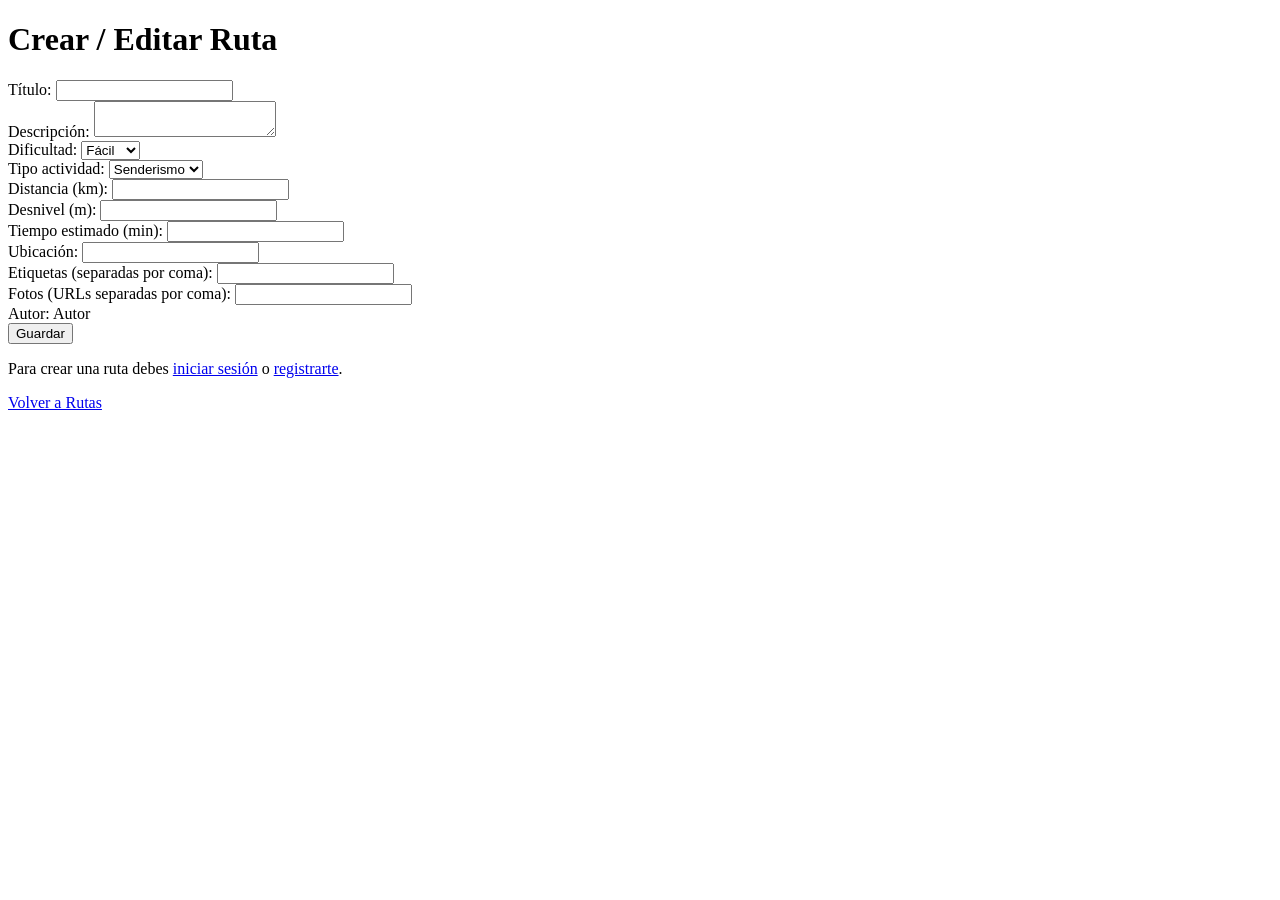
<file: src/main/resources/templates/ruta_form.html>
<!DOCTYPE html>
<html lang="es" xmlns:th="http://www.thymeleaf.org">
<head>
    <meta charset="UTF-8" />
    <title th:text="${ruta != null && ruta.titulo != null} ? ${ruta.titulo} : 'Nueva Ruta'">Ruta</title>
    <th:block th:replace="fragments/common :: headExtras" />
</head>
<body>
<th:block th:replace="fragments/common :: navbar" />
<h1 th:text="${ruta != null && ruta.titulo != null} ? ${ruta.titulo} : 'Crear / Editar Ruta'">Crear / Editar Ruta</h1>
<!-- Usar JS para enviar JSON al endpoint REST -->
<div th:with="rutaId=${ruta != null} ? ${ruta.idRuta} : 0">
    <label>Título: <input id="titulo" type="text" th:value="${ruta != null} ? ${ruta.titulo} : ''" th:disabled="${currentUser == null}"/></label><br/>
    <label>Descripción: <textarea id="descripcion" th:text="${ruta != null} ? ${ruta.descripcion} : ''" th:disabled="${currentUser == null}"></textarea></label><br/>
    <label>Dificultad:
        <select id="dificultad" th:disabled="${currentUser == null}">
            <option value="FACIL" th:selected="${ruta != null and ruta.dificultad != null and ruta.dificultad.name() == 'FACIL'}">Fácil</option>
            <option value="MEDIA" th:selected="${ruta != null and ruta.dificultad != null and ruta.dificultad.name() == 'MEDIA'}">Media</option>
            <option value="DIFICIL" th:selected="${ruta != null and ruta.dificultad != null and ruta.dificultad.name() == 'DIFICIL'}">Difícil</option>
        </select>
    </label><br/>

    <label>Tipo actividad:
        <select id="tipoActividad" th:disabled="${currentUser == null}">
            <option value="SENDERISMO" th:selected="${ruta != null and ruta.tipoActividad != null and ruta.tipoActividad.name() == 'SENDERISMO'}">Senderismo</option>
            <option value="CICLISMO" th:selected="${ruta != null and ruta.tipoActividad != null and ruta.tipoActividad.name() == 'CICLISMO'}">Ciclismo</option>
            <option value="CORRER" th:selected="${ruta != null and ruta.tipoActividad != null and ruta.tipoActividad.name() == 'CORRER'}">Correr</option>
            <option value="ESCALADA" th:selected="${ruta != null and ruta.tipoActividad != null and ruta.tipoActividad.name() == 'ESCALADA'}">Escalada</option>
            <option value="OTRO" th:selected="${ruta != null and ruta.tipoActividad != null and ruta.tipoActividad.name() == 'OTRO'}">Otro</option>
        </select>
    </label><br/>

    <label>Distancia (km): <input id="distancia" type="text" th:value="${ruta != null} ? ${ruta.distanciaKm} : ''" th:disabled="${currentUser == null}"/></label><br/>
    <label>Desnivel (m): <input id="desnivel" type="number" min="0" th:value="${ruta != null} ? ${ruta.desnivelM} : ''" th:disabled="${currentUser == null}"/></label><br/>
    <label>Tiempo estimado (min): <input id="tiempo" type="number" min="0" th:value="${ruta != null} ? ${ruta.tiempoEstimadoMin} : ''" th:disabled="${currentUser == null}"/></label><br/>
    <label>Ubicación: <input id="ubicacion" type="text" th:value="${ruta != null} ? ${ruta.ubicacion} : ''" th:disabled="${currentUser == null}"/></label><br/>
    <label>Etiquetas (separadas por coma): <input id="etiquetas" type="text" th:value="${ruta != null} ? ${ruta.etiquetas} : ''" th:disabled="${currentUser == null}"/></label><br/>
    <label>Fotos (URLs separadas por coma): <input id="fotos" type="text" th:value="${ruta != null} ? ${ruta.fotos} : ''" th:disabled="${currentUser == null}"/></label><br/>
    <!-- Campo 'activa' oculto en formulario: dejamos que el backend gestione este valor por defecto -->
    <input id="activa" type="hidden" th:value="${ruta != null} ? ${ruta.activa} : true" />

    <!-- Mostrar autor actual si existe -->
    <label>Autor: <span th:text="${currentUser != null} ? ${currentUser.nombre} : 'Anónimo'">Autor</span></label>
    <br/>

    <!-- Mostrar botón Guardar solo si el usuario está autenticado -->
    <div>
        <button th:if="${currentUser != null}" onclick="enviarRuta()">Guardar</button>
        <p th:if="${currentUser == null}">Para crear una ruta debes <a href="/login">iniciar sesión</a> o <a href="/register">registrarte</a>.</p>
    </div>
</div>

<script th:inline="javascript">
    /*<![CDATA[*/
    var rutaId = /*[[${ruta != null and ruta.idRuta != null ? ruta.idRuta : 0}]]*/ 0;
    var isAuthenticated = /*[[${currentUser != null}]]*/ false;
    /*]]>*/

    function enviarRuta() {
        if (!isAuthenticated) { alert('Debes iniciar sesión o registrarte para crear una ruta'); return; }

        var titulo = document.getElementById('titulo').value;
        var descripcion = document.getElementById('descripcion').value;
        var dificultad = document.getElementById('dificultad').value || null;
        var tipoActividad = document.getElementById('tipoActividad').value || null;
        var distanciaStr = document.getElementById('distancia').value;
        var distancia = null;
        if (distanciaStr && distanciaStr.trim() !== "") {
            var n = Number(distanciaStr.replace(',', '.'));
            if (!isNaN(n)) distancia = n;
        }
        var desnivelRaw = document.getElementById('desnivel').value;
        var desnivel = (desnivelRaw && desnivelRaw.trim() !== "") ? parseInt(desnivelRaw, 10) : null;
        var tiempoRaw = document.getElementById('tiempo').value;
        var tiempo = (tiempoRaw && tiempoRaw.trim() !== "") ? parseInt(tiempoRaw, 10) : null;
        var ubicacion = document.getElementById('ubicacion').value || null;
        var etiquetas = document.getElementById('etiquetas').value || null;
        var fotos = document.getElementById('fotos').value || null;
        // NOTA: el campo 'activa' se oculta en el formulario; leer su valor del input hidden si es necesario
        var activa = (function(){ var el = document.getElementById('activa'); if (!el) return true; return el.type === 'hidden' ? (el.value === 'true' || el.value === 'TRUE') : el.checked; })();

        var payload = {
            titulo: titulo,
            descripcion: descripcion,
            dificultad: dificultad && dificultad !== '' ? dificultad : null,
            distanciaKm: distancia,
            tipoActividad: tipoActividad && tipoActividad !== '' ? tipoActividad : null,
            desnivelM: desnivel,
            tiempoEstimadoMin: tiempo,
            ubicacion: ubicacion,
            etiquetas: etiquetas,
            fotos: fotos,
            activa: activa
        };

        var method = rutaId && rutaId > 0 ? 'PUT' : 'POST';
        var url = '/api/rutas' + (method === 'PUT' ? '/' + rutaId : '');

        // Construir headers incluyendo CSRF token
        var headers = { 'Content-Type': 'application/json' };
        var metaToken = document.querySelector('meta[name="_csrf"]');
        var metaHeader = document.querySelector('meta[name="_csrf_header"]');
        if (metaToken && metaHeader) {
            var token = metaToken.getAttribute('content');
            var headerName = metaHeader.getAttribute('content');
            if (token && headerName) headers[headerName] = token;
        }

        fetch(url, {
            method: method,
            headers: headers,
            credentials: 'include',
            body: JSON.stringify(payload)
        }).then(r => {
            if (r.ok) {
                r.json().then(obj => {
                    var id = obj.idRuta || rutaId;
                    window.location.href = '/rutas/' + id;
                });
            } else {
                r.text().then(t => alert('Error: ' + t));
            }
        }).catch(e => alert('Error de red: ' + e));
    }
</script>

<p><a href="/">Volver a Rutas</a></p>
</body>
</html>
</file>
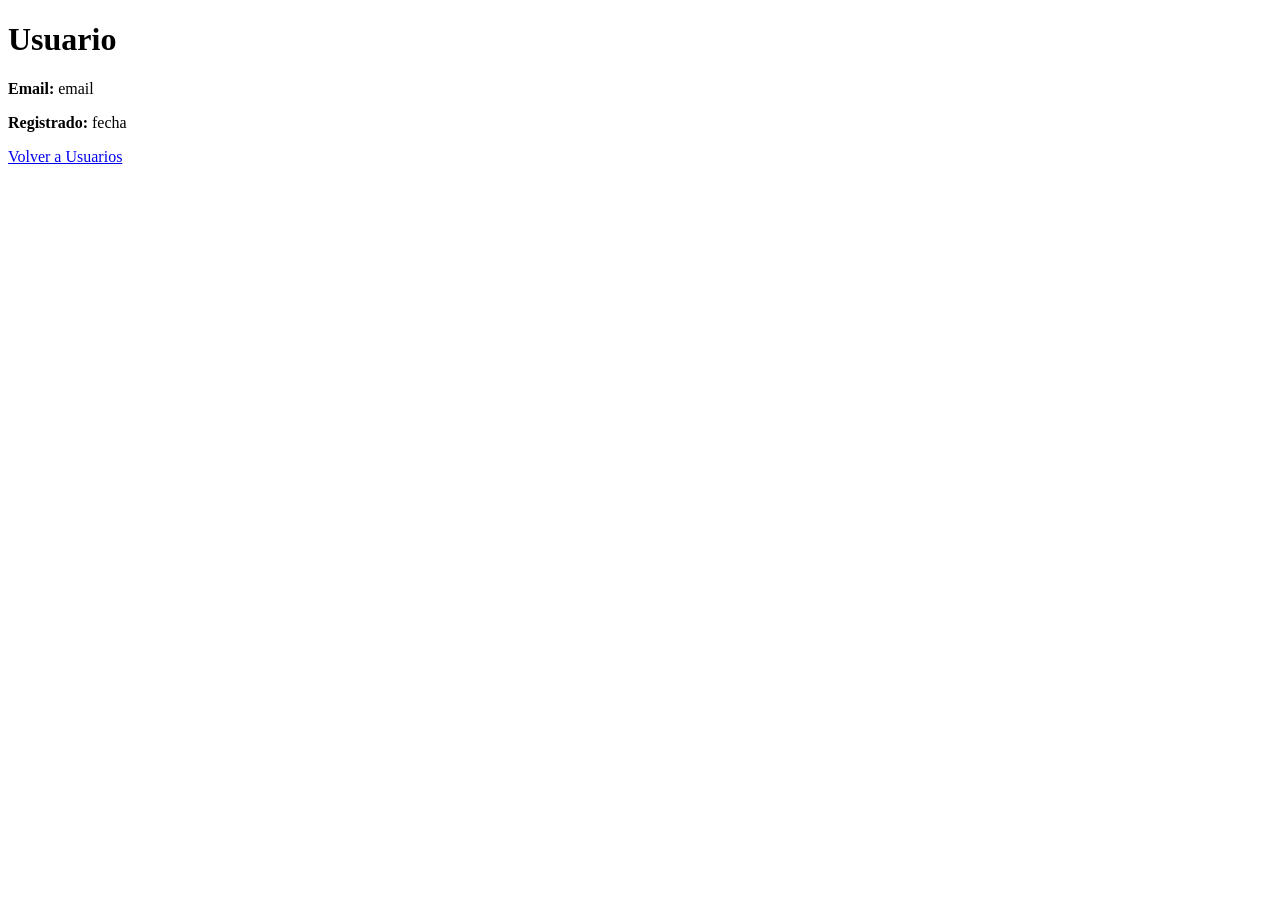
<file: src/main/resources/templates/usuario.html>
<!DOCTYPE html>
<html lang="es" xmlns:th="http://www.thymeleaf.org">
<head>
    <meta charset="UTF-8" />
    <title th:text="${usuario != null} ? ${usuario.nombre} : 'Usuario'">Usuario</title>
    <th:block th:replace="fragments/common :: headExtras" />
</head>
<body>
<th:block th:replace="fragments/common :: navbar" />
<h1 th:text="${usuario != null} ? ${usuario.nombre} : 'Usuario no encontrado'">Usuario</h1>
<div th:if="${usuario != null}">
    <p><strong>Email:</strong> <span th:text="${usuario.email}">email</span></p>
    <p><strong>Registrado:</strong> <span th:text="${usuario.fechaRegistro}">fecha</span></p>
    <!-- Podríamos listar aquí sus rutas, comentarios y valoraciones si los servicios los proporcionan -->
</div>
<p><a href="/usuarios">Volver a Usuarios</a></p>
</body>
</html>
</file>
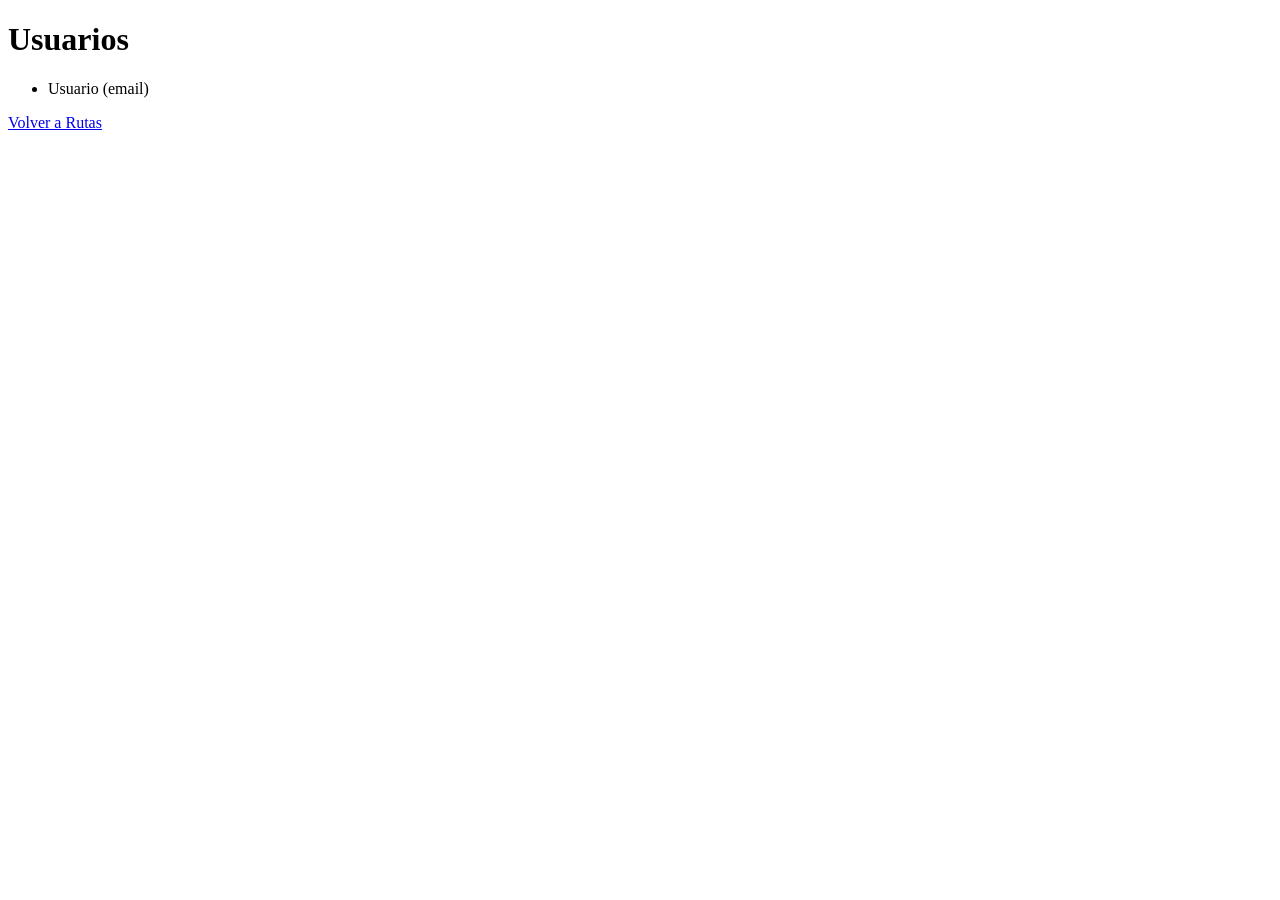
<file: src/main/resources/templates/usuarios.html>
<!DOCTYPE html>
<html lang="es" xmlns:th="http://www.thymeleaf.org">
<head>
    <meta charset="UTF-8" />
    <title>Usuarios</title>
    <th:block th:replace="fragments/common :: headExtras" />
</head>
<body>
<th:block th:replace="fragments/common :: navbar" />
<h1>Usuarios</h1>
<ul>
    <li th:each="u : ${usuarios}">
        <a th:href="@{'/usuarios/' + ${u.idUsuario}}" th:text="${u.nombre}">Usuario</a>
        <span th:text="' (' + ${u.email} + ')'">(email)</span>
    </li>
</ul>
<p><a href="/">Volver a Rutas</a></p>
</body>
</html>
</file>
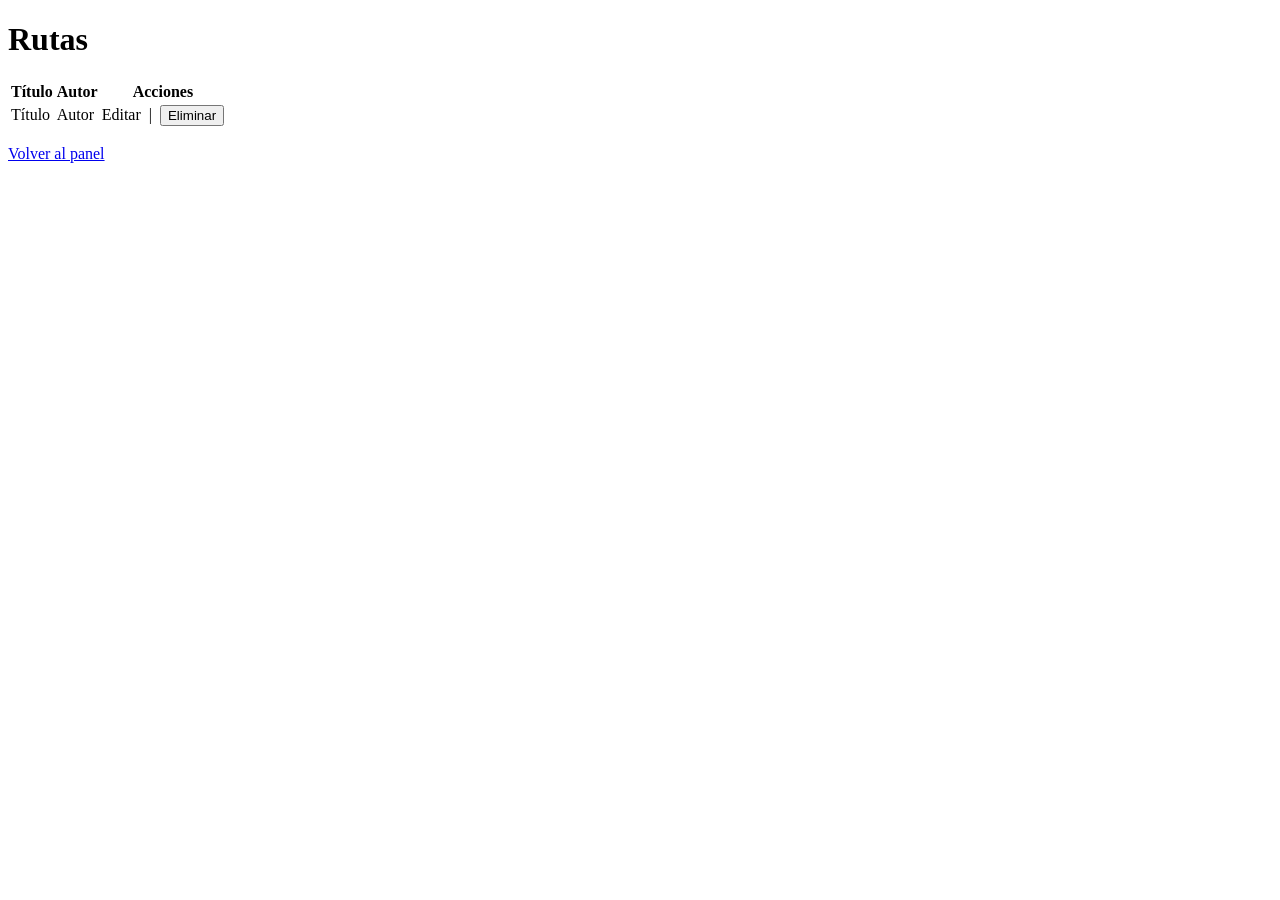
<file: src/main/resources/templates/admin/rutas.html>
<!DOCTYPE html>
<html lang="es" xmlns:th="http://www.thymeleaf.org">
<head>
    <meta charset="UTF-8" />
    <title>Admin - Rutas</title>
    <th:block th:replace="~{fragments/common :: headExtras}" />
</head>
<body>
<th:block th:replace="~{fragments/common :: navbar}" />
<h1>Rutas</h1>
<table>
    <thead><tr><th>Título</th><th>Autor</th><th>Acciones</th></tr></thead>
    <tbody>
        <tr th:each="r : ${rutas}">
            <td th:text="${r.titulo}">Título</td>
            <td th:text="${r.autor != null ? r.autor.nombre : 'Anónimo'}">Autor</td>
            <td>
                <!-- Usar sintaxis de Thymeleaf para path variables en lugar de concatenación -->
                <a th:href="@{/admin/rutas/{id}/editar(id=${r.idRuta})}">Editar</a>
                &nbsp;|&nbsp;
                <button type="button" th:attr="data-id=${r.idRuta}" onclick="deleteRuta(this.getAttribute('data-id'))">Eliminar</button>
            </td>
        </tr>
    </tbody>
</table>
<p><a href="/admin">Volver al panel</a></p>
<script th:inline="javascript">
    /*<![CDATA[*/
    var csrfMeta = document.querySelector('meta[name="_csrf"]');
    var csrfHeaderMeta = document.querySelector('meta[name="_csrf_header"]');
    var csrfToken = csrfMeta ? csrfMeta.getAttribute('content') : null;
    var csrfHeaderName = csrfHeaderMeta ? csrfHeaderMeta.getAttribute('content') : 'X-XSRF-TOKEN';

    function deleteRuta(id) {
        if (!confirm('¿Eliminar ruta id=' + id + '?')) return;
        var headers = {};
        if (csrfToken) headers[csrfHeaderName] = csrfToken;
        fetch('/api/rutas/' + id, { method: 'DELETE', credentials: 'include', headers: headers })
            .then(r => { if (r.status === 204 || r.ok) location.reload(); else r.text().then(t => alert('Error: ' + t)); })
            .catch(e => alert('Error de red: ' + e));
    }
    /*]]>*/
</script>
</body>
</html>
</file>
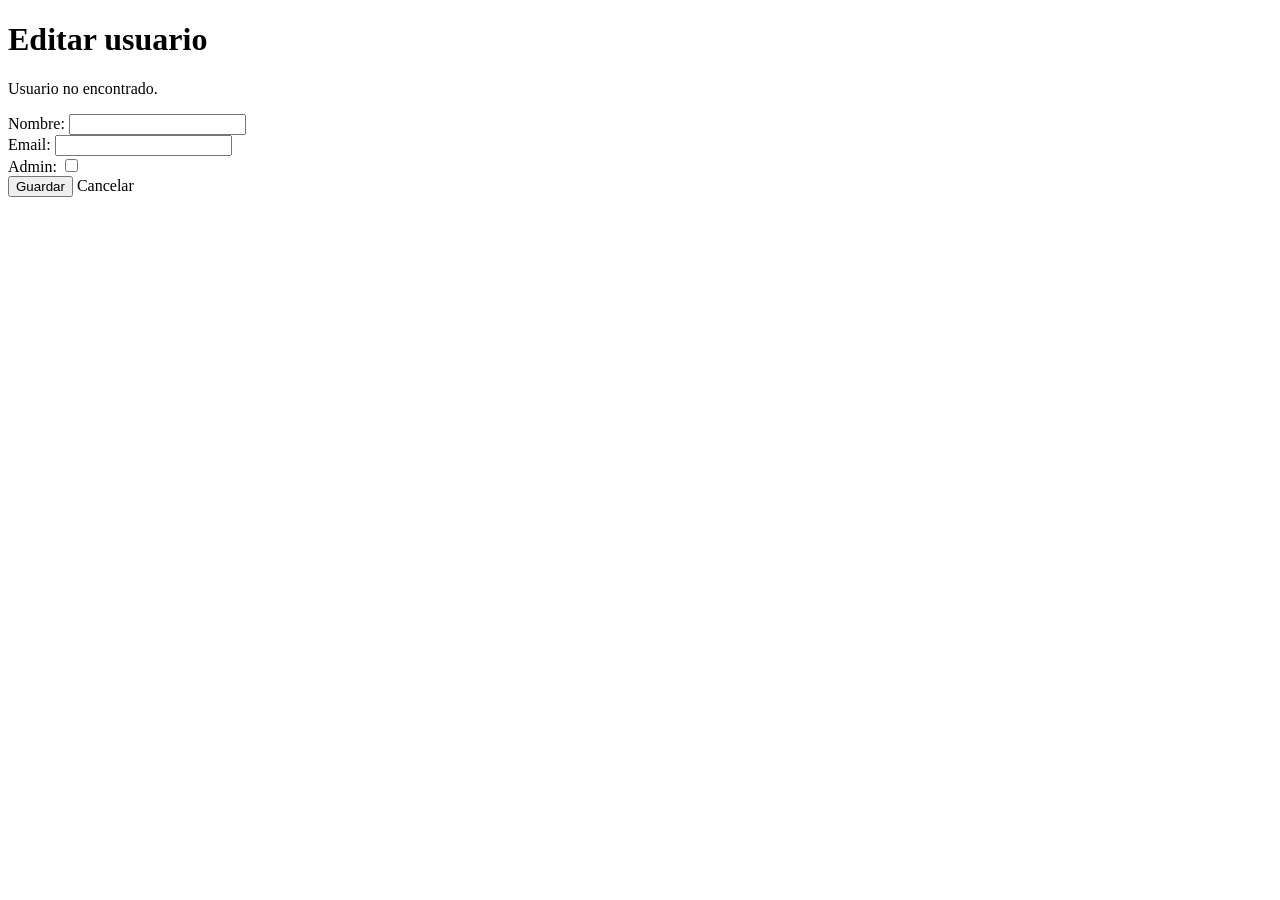
<file: src/main/resources/templates/admin/usuario_form.html>
<!DOCTYPE html>
<html lang="es" xmlns:th="http://www.thymeleaf.org">
<head>
    <meta charset="UTF-8" />
    <title>Editar Usuario</title>
    <th:block th:replace="~{fragments/common :: headExtras}" />
</head>
<body>
<th:block th:replace="~{fragments/common :: navbar}" />
<h1>Editar usuario</h1>
<div th:if="${usuario == null}">
    <p>Usuario no encontrado.</p>
</div>
<div th:if="${usuario != null}">
    <form id="userForm" onsubmit="return enviar()">
        <input type="hidden" id="id" th:value="${usuario.idUsuario}" />
        <label>Nombre: <input id="nombre" type="text" th:value="${usuario.nombre}" /></label><br/>
        <label>Email: <input id="email" type="email" th:value="${usuario.email}" /></label><br/>
        <label>Admin: <input id="admin" type="checkbox" th:checked="${usuario.admin}" /></label><br/>
        <button type="submit">Guardar</button>
        <a th:href="@{/admin/usuarios}">Cancelar</a>
    </form>
</div>

<script th:inline="javascript">
    /*<![CDATA[*/
    var csrfMeta = document.querySelector('meta[name="_csrf"]');
    var csrfHeaderMeta = document.querySelector('meta[name="_csrf_header"]');
    var csrfToken = csrfMeta ? csrfMeta.getAttribute('content') : null;
    var csrfHeaderName = csrfHeaderMeta ? csrfHeaderMeta.getAttribute('content') : 'X-XSRF-TOKEN';

    function enviar() {
        var id = document.getElementById('id').value;
        var nombre = document.getElementById('nombre').value;
        var email = document.getElementById('email').value;
        var admin = document.getElementById('admin').checked;
        var payload = { nombre: nombre, email: email, admin: admin };
        var headers = { 'Content-Type': 'application/json' };
        if (csrfToken) headers[csrfHeaderName] = csrfToken;
        fetch('/api/usuarios/' + id, { method: 'PUT', credentials: 'include', headers: headers, body: JSON.stringify(payload) })
            .then(r => { if (r.ok) window.location = '/admin/usuarios'; else r.text().then(t => alert('Error: ' + t)); })
            .catch(e => alert('Error de red: ' + e));
        return false;
    }
    /*]]>*/
</script>
</body>
</html>
</file>
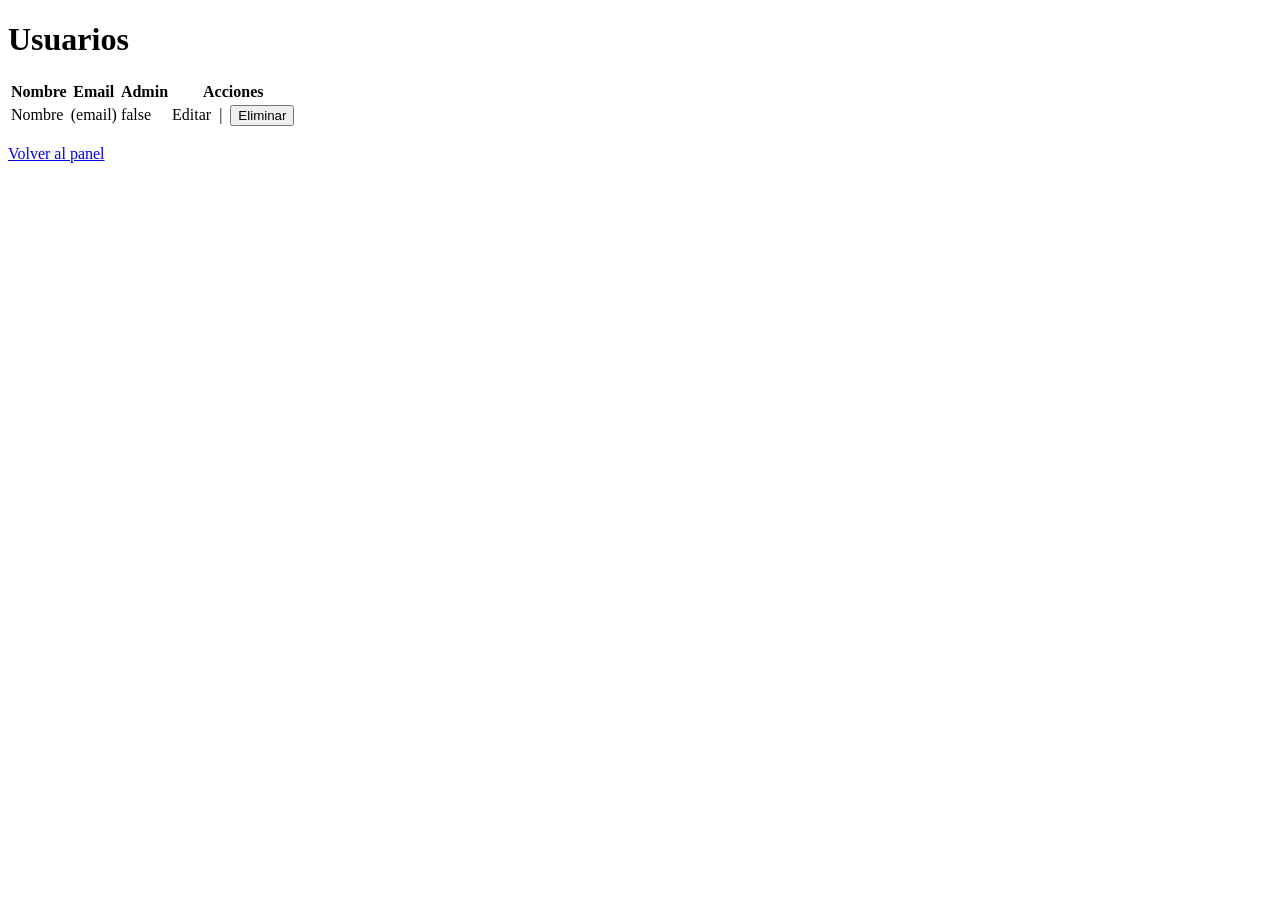
<file: src/main/resources/templates/admin/usuarios.html>
<!DOCTYPE html>
<html lang="es" xmlns:th="http://www.thymeleaf.org">
<head>
    <meta charset="UTF-8" />
    <title>Admin - Usuarios</title>
    <th:block th:replace="~{fragments/common :: headExtras}" />
</head>
<body>
<th:block th:replace="~{fragments/common :: navbar}" />
<h1>Usuarios</h1>
<table>
    <thead>
        <tr><th>Nombre</th><th>Email</th><th>Admin</th><th>Acciones</th></tr>
    </thead>
    <tbody>
        <tr th:each="u : ${usuarios}">
            <td th:text="${u.nombre}">Nombre</td>
            <td th:text="${u.email}">(email)</td>
            <td th:text="${u.admin}">false</td>
            <td>
                <!-- Usar sintaxis de Thymeleaf para path variables -->
                <a th:href="@{/admin/usuarios/{id}/editar(id=${u.idUsuario})}">Editar</a>
                &nbsp;|&nbsp;
                <button type="button" th:attr="data-id=${u.idUsuario}" onclick="deleteUser(this.getAttribute('data-id'))">Eliminar</button>
            </td>
        </tr>
    </tbody>
</table>
<p><a href="/admin">Volver al panel</a></p>

<script th:inline="javascript">
    /*<![CDATA[*/
    var csrfMeta = document.querySelector('meta[name="_csrf"]');
    var csrfHeaderMeta = document.querySelector('meta[name="_csrf_header"]');
    var csrfToken = csrfMeta ? csrfMeta.getAttribute('content') : null;
    var csrfHeaderName = csrfHeaderMeta ? csrfHeaderMeta.getAttribute('content') : 'X-XSRF-TOKEN';

    function deleteUser(id) {
        if (!confirm('¿Eliminar usuario id=' + id + '? Esta acción borrará también sus rutas y datos relacionados.')) return;
        var headers = {};
        if (csrfToken) headers[csrfHeaderName] = csrfToken;
        fetch('/api/usuarios/' + id, { method: 'DELETE', credentials: 'include', headers: headers })
            .then(r => { if (r.ok) location.reload(); else r.text().then(t => alert('Error: ' + t)); })
            .catch(e => alert('Error de red: ' + e));
    }
    /*]]>*/
</script>
</body>
</html>
</file>
